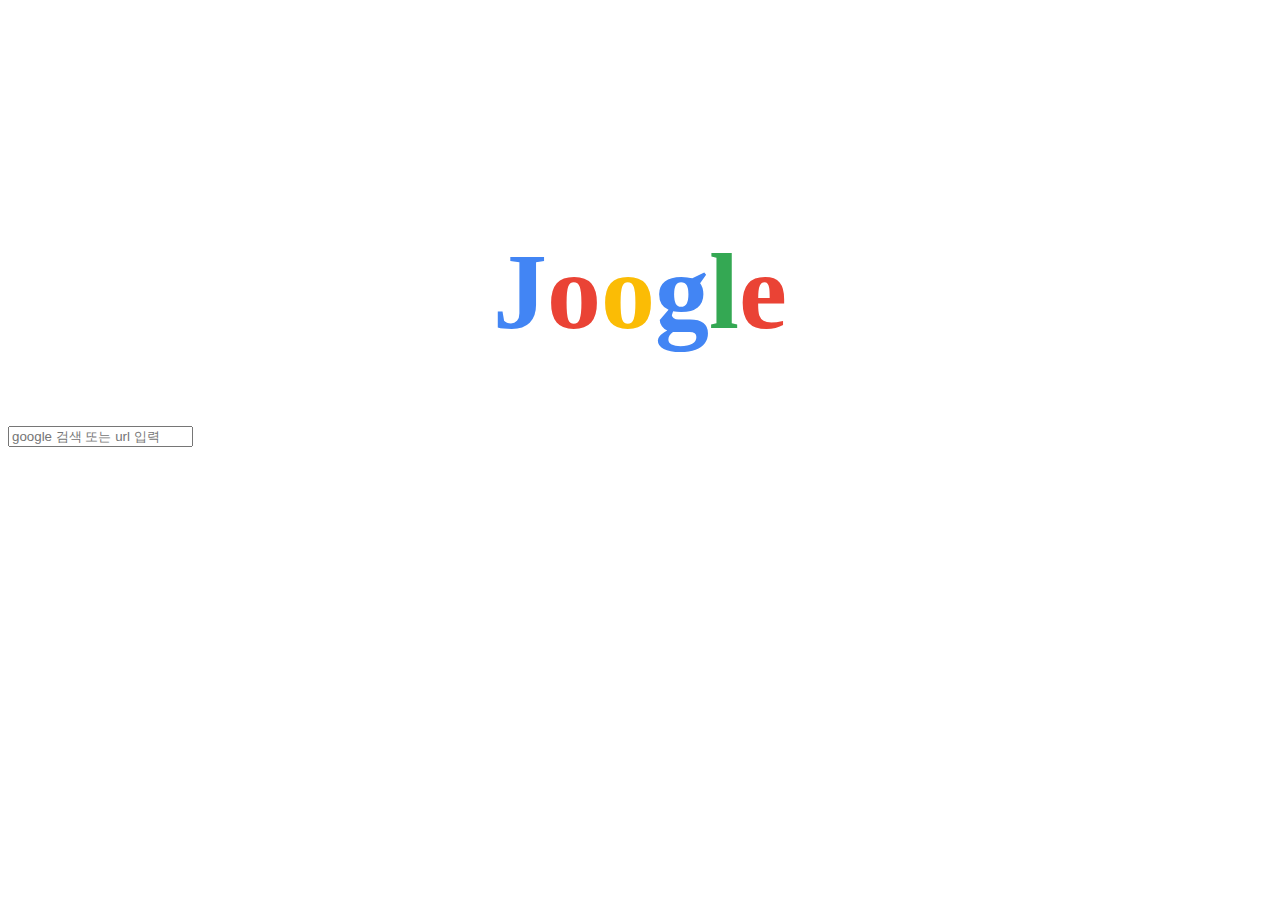
<file: google/index.html>
<!DOCTYPE html>
<html lang="ko">

<head>
    <meta charset="UTF-8">
    <meta http-equiv="X-UA-Compatible" content="IE=edge">
    <meta name="viewport" content="width=device-width, initial-scale=1.0">
    <title>Joogle</title>
    <link href="https://cdn.jsdelivr.net/npm/bootstrap@5.2.0-beta1/dist/css/bootstrap.min.css" rel="stylesheet" integrity="sha384-0evHe/X+R7YkIZDRvuzKMRqM+OrBnVFBL6DOitfPri4tjfHxaWutUpFmBp4vmVor" crossorigin="anonymous">
    <link rel="stylesheet" href="style.css">
</head>

<body>
    <h1><span>J</span><span>o</span><span>o</span><span>g</span><span>l</span><span>e</span></h1>
    <form action="https://www.google.com/search" method="GET">
        <div class="mx-auto mt-5 search-bar input-group mb-3">
            <input name="q" type="text" class="form-control rounded-pill" placeholder="google 검색 또는 url 입력" aria-label="Recipient's username"
                aria-describedby="button-addon2">
        </div>
    </form>
</body>

</html>
</file>
<file: google/style.css>
h1 {
    text-align: center;
    font-size: 108px;
    margin-top: 230px;
}

h1 span:nth-child(1) {
    color:#4285f4;
}
h1 span:nth-child(2) {
    color:#ea4335;
}
h1 span:nth-child(3) {
    color:#fbbc05;
}
h1 span:nth-child(4) {
    color:#4285f4;
}
h1 span:nth-child(5) {
    color:#34a853;
}
h1 span:nth-child(6) {
    color:#ea4335;
}

.search-bar {
    width:500px;
}
</file>
